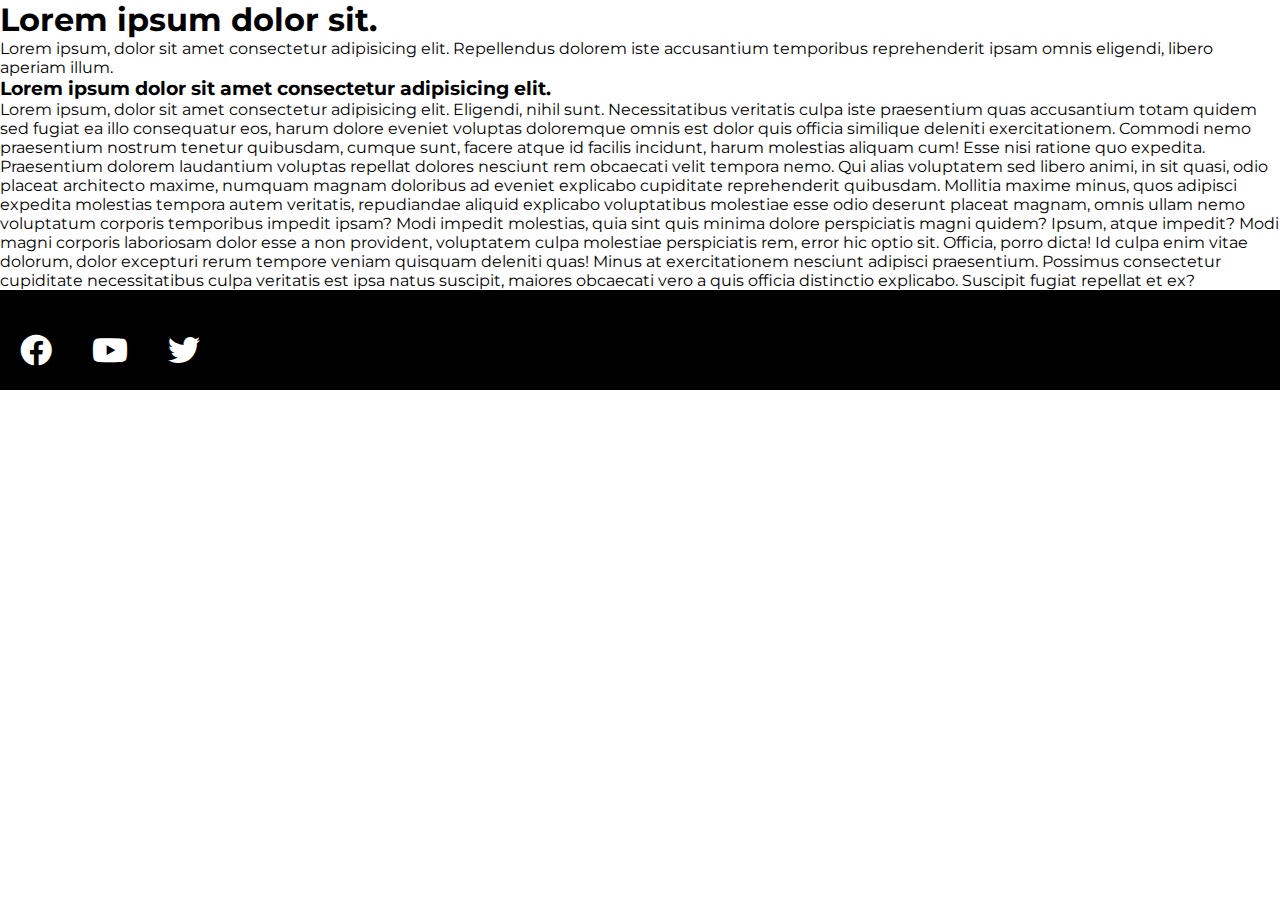
<file: index.html>
<!DOCTYPE html>
<html lang="en">
  <head>
    <meta charset="UTF-8" />
    <meta name="viewport" content="width=device-width, initial-scale=1.0" />
    <title>Document</title>
    <link rel="stylesheet" href="style.css" />
    <link
      rel="stylesheet"
      href="https://cdnjs.cloudflare.com/ajax/libs/font-awesome/5.15.1/css/all.min.css"
    />
  </head>
  <body>
    <h1>Lorem ipsum dolor sit.</h1>
    <p>
      Lorem ipsum, dolor sit amet consectetur adipisicing elit. Repellendus
      dolorem iste accusantium temporibus reprehenderit ipsam omnis eligendi,
      libero aperiam illum.
    </p>
    <h3>Lorem ipsum dolor sit amet consectetur adipisicing elit.</h3>
    <p class="sarif">
      Lorem ipsum, dolor sit amet consectetur adipisicing elit. Eligendi, nihil
      sunt. Necessitatibus veritatis culpa iste praesentium quas accusantium
      totam quidem sed fugiat ea illo consequatur eos, harum dolore eveniet
      voluptas doloremque omnis est dolor quis officia similique deleniti
      exercitationem. Commodi nemo praesentium nostrum tenetur quibusdam, cumque
      sunt, facere atque id facilis incidunt, harum molestias aliquam cum! Esse
      nisi ratione quo expedita. Praesentium dolorem laudantium voluptas
      repellat dolores nesciunt rem obcaecati velit tempora nemo. Qui alias
      voluptatem sed libero animi, in sit quasi, odio placeat architecto maxime,
      numquam magnam doloribus ad eveniet explicabo cupiditate reprehenderit
      quibusdam. Mollitia maxime minus, quos adipisci expedita molestias tempora
      autem veritatis, repudiandae aliquid explicabo voluptatibus molestiae esse
      odio deserunt placeat magnam, omnis ullam nemo voluptatum corporis
      temporibus impedit ipsam? Modi impedit molestias, quia sint quis minima
      dolore perspiciatis magni quidem? Ipsum, atque impedit? Modi magni
      corporis laboriosam dolor esse a non provident, voluptatem culpa molestiae
      perspiciatis rem, error hic optio sit. Officia, porro dicta! Id culpa enim
      vitae dolorum, dolor excepturi rerum tempore veniam quisquam deleniti
      quas! Minus at exercitationem nesciunt adipisci praesentium. Possimus
      consectetur cupiditate necessitatibus culpa veritatis est ipsa natus
      suscipit, maiores obcaecati vero a quis officia distinctio explicabo.
      Suscipit fugiat repellat et ex?
    </p>

    <footer>
      <ul>
        <li>
          <a href="#"><i class="fab fa-facebook"></i></a>
        </li>
        <li>
          <a href="#"><i class="fab fa-youtube"></i></a>
        </li>
        <li>
          <a href="#"><i class="fab fa-twitter"></i></a>
        </li>
      </ul>
    </footer>
  </body>
</html>
</file>
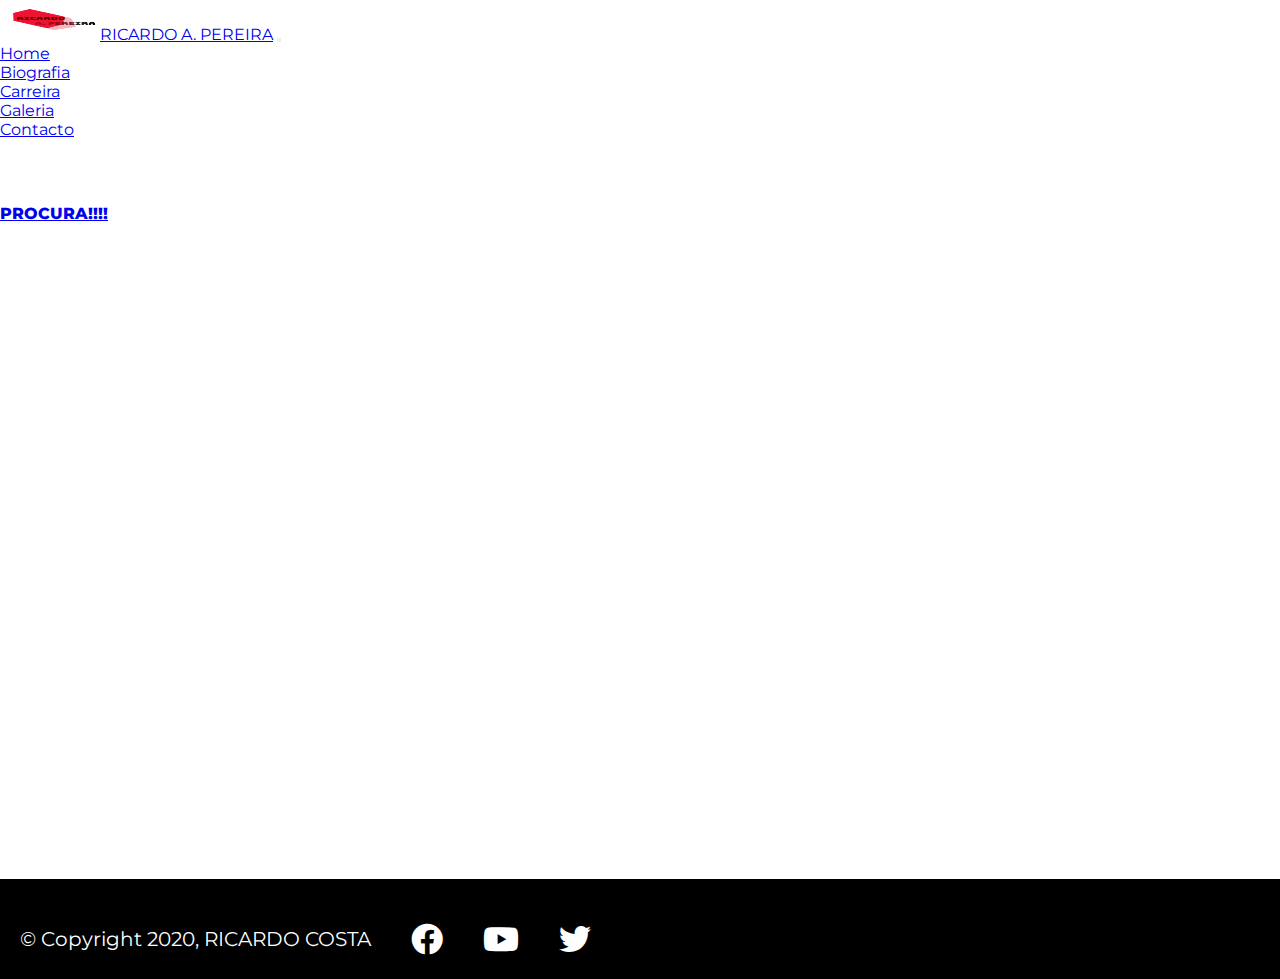
<file: biografia.html>
<!DOCTYPE html>
<html lang="en">
  <head>
    <meta charset="UTF-8" />
    <meta name="viewport" content="width=device-width, initial-scale=1.0" />
    <title>Ricardo Araujo Pereira</title>
    <link rel="stylesheet" href="style.css" />
    <link
      rel="stylesheet"
      href="https://cdnjs.cloudflare.com/ajax/libs/font-awesome/5.15.1/css/all.min.css"
    />
    <link
      rel="stylesheet"
      href="https://cdn.jsdelivr.net/npm/bootstrap@4.5.3/dist/css/bootstrap.min.css"
      integrity="sha384-TX8t27EcRE3e/ihU7zmQxVncDAy5uIKz4rEkgIXeMed4M0jlfIDPvg6uqKI2xXr2"
      crossorigin="anonymous"
    />
  </head>
  <body>
    <!-- BARRA DE NAVEGACAO -->
    <nav class="navbar navbar-expand-lg navbar-dark bg-dark">
      <a class="navbar-brand pl-5" href="index.html"
        ><img
          src="img/logo.png"
          width="100"
          height="40"
          class="d-inline-block align-center"
          alt=""
          loading="lazy"
        />Ricardo A. Pereira</a
      >
      <button
        class="navbar-toggler"
        type="button"
        data-toggle="collapse"
        data-target="#navbarSupportedContent"
        aria-controls="navbarSupportedContent"
        aria-expanded="false"
        aria-label="Toggle navigation"
      >
        <span class="navbar-toggler-icon"></span>
      </button>

      <div
        class="collapse navbar-collapse text-center my-4"
        id="navbarSupportedContent"
      >
        <ul class="navbar-nav ml-auto text-uppercase px-3">
          <li class="nav-item active px-3">
            <a class="nav-link" href="index.html"
              >Home <span class="sr-only">(current)</span></a
            >
          </li>
          <li class="nav-item px-3">
            <a class="nav-link" href="biografia.html">Biografia</a>
          </li>
          <li class="nav-item px-3">
            <a class="nav-link" href="carreira.html">Carreira</a>
          </li>
          <li class="nav-item px-3">
            <a class="nav-link" href="galeria.html">Galeria</a>
          </li>
          <li class="nav-item px-3">
            <a class="nav-link" href="formulario.html">Contacto</a>
          </li>
        </ul>
      </div>
    </nav>
    <!-- BIOGRAFIA-->
    <div class="container biografia">
      <div class="jumbotron text-center">
        <h1 class="display-4 mt-4">Biografia</h1>
        <p class="lead">Hum....Que andas a procura?</p>
        <hr class="my-4" />
        <p class="lead2">Queres saber mais sobre mim, és um cusca !!!!!.</p>

        <a
          class="btn btn-primary btn-lg"
          href="https://pt.wikipedia.org/wiki/Ricardo_Ara%C3%BAjo_Pereira"
          target="_blank"
          role="button"
          >Procura!!!!</a
        >
      </div>
    </div>

    <!-- RODAPÉ -->
    <footer>
        <ul>
          <p>&copy; Copyright 2020, RICARDO COSTA</p>
          <li>
            <a href="https://pt-pt.facebook.com/rapoficioso/"
              ><i class="fab fa-facebook"></i
            ></a>
          </li>
          <li>
            <a
              href="https://www.youtube.com/watch?v=qrzpvg0js3Q&list=PLuYPQRe9XElrYjWv4NF5fWQJLTp3vZgeV"
              ><i class="fab fa-youtube"></i
            ></a>
          </li>
          <li>
            <a href="https://twitter.com/naosabeestar"
              ><i class="fab fa-twitter"></i
            ></a>
          </li>
        </ul>
      </footer>
      <script
        src="https://code.jquery.com/jquery-3.5.1.slim.min.js"
        integrity="sha384-DfXdz2htPH0lsSSs5nCTpuj/zy4C+OGpamoFVy38MVBnE+IbbVYUew+OrCXaRkfj"
        crossorigin="anonymous"
      ></script>
      <script
        src="https://cdn.jsdelivr.net/npm/popper.js@1.16.1/dist/umd/popper.min.js"
        integrity="sha384-9/reFTGAW83EW2RDu2S0VKaIzap3H66lZH81PoYlFhbGU+6BZp6G7niu735Sk7lN"
        crossorigin="anonymous"
      ></script>
      <script
        src="https://cdn.jsdelivr.net/npm/bootstrap@4.5.3/dist/js/bootstrap.min.js"
        integrity="sha384-w1Q4orYjBQndcko6MimVbzY0tgp4pWB4lZ7lr30WKz0vr/aWKhXdBNmNb5D92v7s"
        crossorigin="anonymous"
      ></script>
    </body>
  </html>
</file>
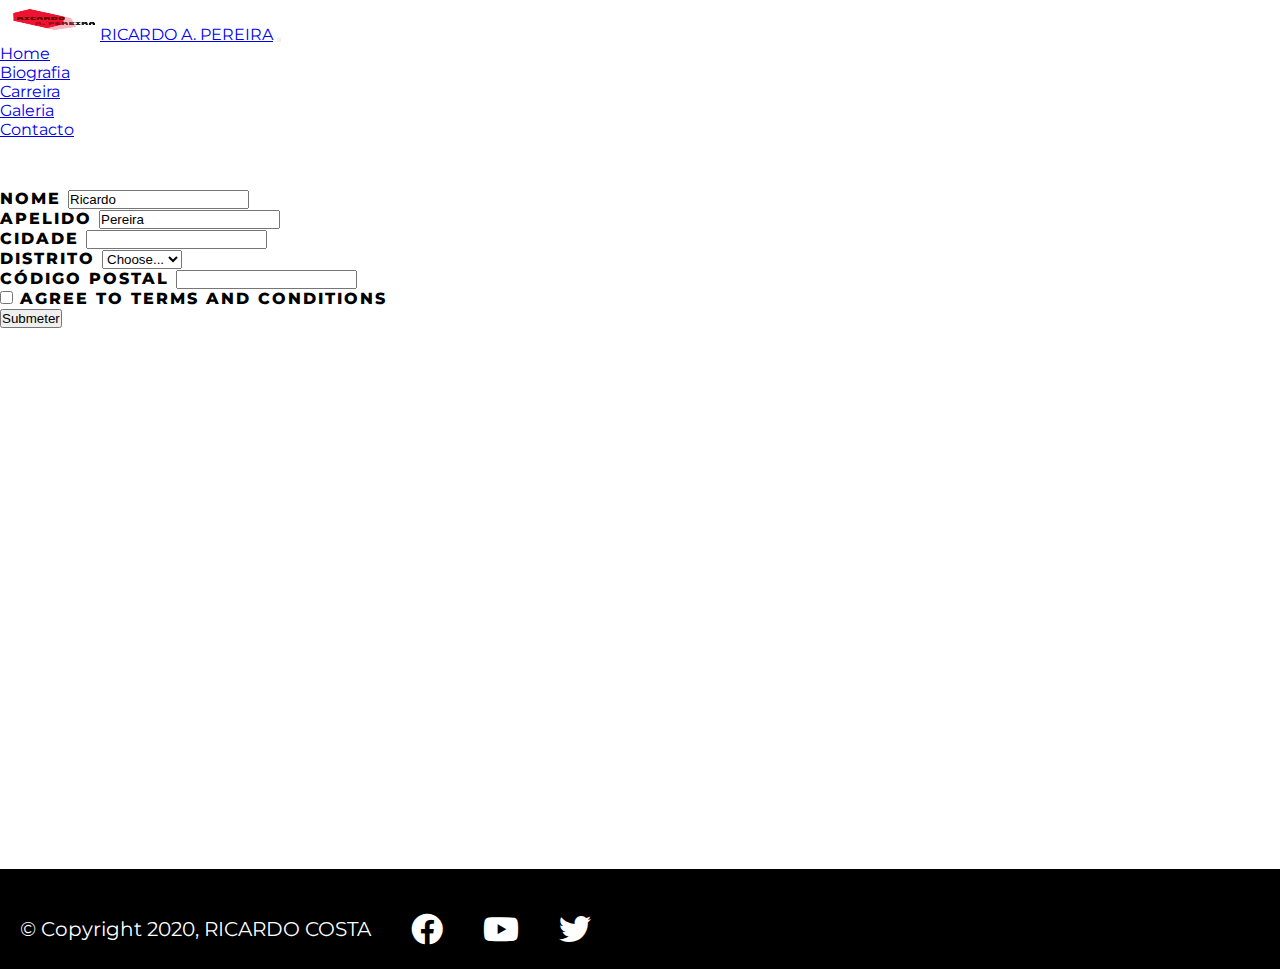
<file: formulario.html>
<!DOCTYPE html>
<html lang="en">
  <head>
    <meta charset="UTF-8" />
    <meta name="viewport" content="width=device-width, initial-scale=1.0" />
    <title>Ricardo Araujo Pereira</title>
    <link rel="stylesheet" href="style.css" />
    <link
      rel="stylesheet"
      href="https://cdnjs.cloudflare.com/ajax/libs/font-awesome/5.15.1/css/all.min.css"
    />
    <link
      rel="stylesheet"
      href="https://cdn.jsdelivr.net/npm/bootstrap@4.5.3/dist/css/bootstrap.min.css"
      integrity="sha384-TX8t27EcRE3e/ihU7zmQxVncDAy5uIKz4rEkgIXeMed4M0jlfIDPvg6uqKI2xXr2"
      crossorigin="anonymous"
    />
  </head>
  <body>
    <!-- BARRA DE NAVEGACAO -->
    <nav class="navbar navbar-expand-lg navbar-dark bg-dark">
      <a class="navbar-brand pl-5" href="index.html"
        ><img
          src="img/logo.png"
          width="100"
          height="40"
          class="d-inline-block align-center"
          alt=""
          loading="lazy"
        />Ricardo A. Pereira</a
      >
      <button
        class="navbar-toggler"
        type="button"
        data-toggle="collapse"
        data-target="#navbarSupportedContent"
        aria-controls="navbarSupportedContent"
        aria-expanded="false"
        aria-label="Toggle navigation"
      >
        <span class="navbar-toggler-icon"></span>
      </button>

      <div
        class="collapse navbar-collapse text-center my-4"
        id="navbarSupportedContent"
      >
        <ul class="navbar-nav ml-auto px-3">
          <li class="nav-item active px-3">
            <a class="nav-link" href="index.html"
              >Home <span class="sr-only">(current)</span></a
            >
          </li>
          <li class="nav-item px-3">
            <a class="nav-link" href="biografia.html">Biografia</a>
          </li>
          <li class="nav-item px-3">
            <a class="nav-link" href="carreira.html">Carreira</a>
          </li>
          <li class="nav-item px-3">
            <a class="nav-link" href="galeria.html">Galeria</a>
          </li>
          <li class="nav-item px-3">
            <a class="nav-link" href="formulario.html">Contacto</a>
          </li>
        </ul>
      </div>
    </nav>
    <!-- FORMULÁRIO DE CONTACTO -->
    <div class="container">
      <form class="formulario">
        <div class="form-row">
          <div class="col-md-6 mb-5">
            <label for="validationDefault01">Nome</label>
            <input
              type="text"
              class="form-control"
              id="validationDefault01"
              value="Ricardo"
              required
            />
          </div>
          <div class="col-md-6 mb-5">
            <label for="validationDefault02">Apelido</label>
            <input
              type="text"
              class="form-control"
              id="validationDefault02"
              value="Pereira"
              required
            />
          </div>
        </div>
        <div class="form-row">
          <div class="col-md-6 mb-5">
            <label for="validationDefault03">Cidade</label>
            <input
              type="text"
              class="form-control"
              id="validationDefault03"
              required
            />
          </div>
          <div class="col-md-3 mb-5">
            <label for="validationDefault04">Distrito</label>
            <select class="custom-select" id="validationDefault04" required>
              <option selected disabled value="">Choose...</option>
              <option>Porto</option>
              <option>Lisboa</option>
              <option>Faro</option>
            </select>
          </div>
          <div class="col-md-3 mb-3">
            <label for="validationDefault05">Código postal</label>
            <input
              type="text"
              class="form-control"
              id="validationDefault05"
              required
            />
          </div>
        </div>
        <div class="form-group">
          <div class="form-check">
            <input
              class="form-check-input"
              type="checkbox"
              value=""
              id="invalidCheck2"
              required
            />
            <label class="form-check-label" for="invalidCheck2">
              Agree to terms and conditions
            </label>
          </div>
        </div>
        <button class="btn btn-primary text-uppercase w-100 my-5" type="submit">
          Submeter
        </button>
      </form>
    </div>

    <!-- RODAPÉ -->
    <footer>
      <ul>
        <p>&copy; Copyright 2020, RICARDO COSTA</p>
        <li>
          <a href="https://pt-pt.facebook.com/rapoficioso/"
            ><i class="fab fa-facebook"></i
          ></a>
        </li>
        <li>
          <a
            href="https://www.youtube.com/watch?v=qrzpvg0js3Q&list=PLuYPQRe9XElrYjWv4NF5fWQJLTp3vZgeV"
            ><i class="fab fa-youtube"></i
          ></a>
        </li>
        <li>
          <a href="https://twitter.com/naosabeestar"
            ><i class="fab fa-twitter"></i
          ></a>
        </li>
      </ul>
    </footer>
    <script
      src="https://code.jquery.com/jquery-3.5.1.slim.min.js"
      integrity="sha384-DfXdz2htPH0lsSSs5nCTpuj/zy4C+OGpamoFVy38MVBnE+IbbVYUew+OrCXaRkfj"
      crossorigin="anonymous"
    ></script>
    <script
      src="https://cdn.jsdelivr.net/npm/popper.js@1.16.1/dist/umd/popper.min.js"
      integrity="sha384-9/reFTGAW83EW2RDu2S0VKaIzap3H66lZH81PoYlFhbGU+6BZp6G7niu735Sk7lN"
      crossorigin="anonymous"
    ></script>
    <script
      src="https://cdn.jsdelivr.net/npm/bootstrap@4.5.3/dist/js/bootstrap.min.js"
      integrity="sha384-w1Q4orYjBQndcko6MimVbzY0tgp4pWB4lZ7lr30WKz0vr/aWKhXdBNmNb5D92v7s"
      crossorigin="anonymous"
    ></script>
  </body>
</html>
</file>
<file: style.css>
@import url('https://fonts.googleapis.com/css2?family=Montserrat:wght@100;300;400;500;700;800;900&display=swap');

* {
  padding: 0;
  margin: 0;
}

body {
  font-family: 'Montserrat', sans-serif;
  width: 100%;
  height: 50vh;
}

/* BARRA DE NAVEGAÇÃO */
.navbar-brand {
  text-transform: uppercase;
}

.navbar ul li a {
  transition: all 0.6s;
}

.navbar ul li a:hover {
  background-color: red;
  border-radius: 20px;
  padding: 0 15px;
  transform: scale(1.5);
}

/* APRESENTAÇÃO COM SLIDES */

.carousel {
  position: relative;
}

.carousel h2 {
  text-transform: uppercase;
  background-color: white;
  position: absolute;
  top: 80%;
  left: 50%;
  transform: translate(-50%, -50%);
  color: red;
  z-index: 1;
  font-weight: 200;
  padding: 10px 30px;
  border-radius: 20px;
}

.carousel h2 span {
  font-size: 2.5rem;
  font-weight: 800;
}

.carousel-item {
  width: 100%;
  height: 80vh;
}

/* BIOGRAFIA */
.biografia {
  width: 100%;
  height: 80vh;
  background-image: url('https://images.wook.pt/getresourcesservlet/GetResource?/sbQEXk4bFf3DJJeU93krO9zk1C8QNUZUxc97blZghg=');
  background-repeat: no-repeat;
  background-size: cover;
  position: relative;
}
.jumbotron {
  background: transparent !important;
  color: white;
  display: block;
  position:relative;
  
}
.biografia h1{
  position: absolute;
  top:-2%;
  left: 50%;
  transform: translate(-50%);
  text-transform: uppercase;
  font-weight: 800;
  font-size: 2.5rem;
}

.biografia .lead{
 margin-top: 400px;
 font-weight: 700;
 margin-bottom: -3%;
 text-transform: uppercase;
}
.biografia .lead2{
  font-weight: 700;
  margin-top: -3%;
 }
 .biografia hr{
   border: 2px solid white;
 }
.biografia a{
  font-weight: 800;
  text-transform: uppercase;
}

/* CARREIRA */
.card-title {
  text-transform: uppercase;
  font-weight: 800;
  font-size: 1.5rem;
}

.card-text {
  font-weight: 200;
}
.card-body a {
  text-transform: uppercase;
}
/* GALERIA */
.heading h1 {
  font-size: 1.8rem;
  text-transform: uppercase;
  font-weight: 400;
  text-shadow: 1px 1px 3px red;
}
.heading span {
  font-size: 2.2rem;
  font-weight: 800;
  text-shadow: 1px 4px 6px red;
}

.card-img-top {
  height: 400px;
}
/* FORMULARIO */

.formulario {
  width: 100%;
  height: 100%;
  display: block;
  margin-top: 50px;
  font-weight: 800;
  letter-spacing: 2px;
  text-transform: uppercase;
}

/* RODAPE*/
footer {
  width: 100%;
  height: 100px;
  display: flex;
  align-items: center;
  justify-content: space-between;
  background-color: black;
}

footer ul {
  display: flex;
  justify-content: center;
  align-items: center;
  list-style: none;
  padding-top: 20px;
}

footer ul p {
  font-size: 20px;
  display: flex;
  justify-content: center;
  align-items: center;
  color: white;
  margin: 0 20px;
}

footer i {
  font-size: 2rem;
  margin: 0 20px;
  text-decoration: none;
  color: white;
  transition: all 0.4s ease-in-out;
}

footer .fa-facebook:hover {
  color: #4267b2;

  transform: rotate(180deg) scale(2);
}
footer .fa-twitter:hover {
  color: #1da1f2;

  transform: rotate(90deg) rotateX(-90deg) scale(2);
}
footer .fa-youtube:hover {
  color: #ff0000;

  transform: rotate(-360deg) scale(2);
}

@media (max-width: 800px) {
  .carousel h2 {
    z-index: -1;
    font-size: 0.9rem;
    width: 80%;
    height: 30%;
  }
  footer ul p {
    font-size: 0.9rem;
  }
  footer ul li i {
    font-size: 1.3rem;
  }
}
@media (max-width: 968px) {
  .carousel h2 {
    z-index: -1;
    font-size: 1rem;
    width: 100%;
    height: 50%;
    padding: 0;
    margin: 0;
    transform-origin: left center 0.4s;
  }
  footer ul p {
    font-size: 0.9rem;
  }
  footer ul li i {
    font-size: 1.3rem;
  }
}
@media (min-width: 770px) {
  .formulario {
    width: 100%;
    height: 80vh;
    padding: 0;
    margin-bottom: -40px;
  }
}
@media (min-width: 574px){
  .biografia .lead{
    margin-top: 350px;
  }
}

@media (min-width: 574px){
  .biografia .lead{
    margin-top: 350px;
    width: 100%;
  }
  
}
@media (min-width: 992px){
  .biografia .lead{
    margin-top: 20px;
    padding: 20px;
  }
  .biografia .lead2{
    padding: 20px;
  }
  .biografia a{
    margin-top: 280px;
  }
  
}
</file>
